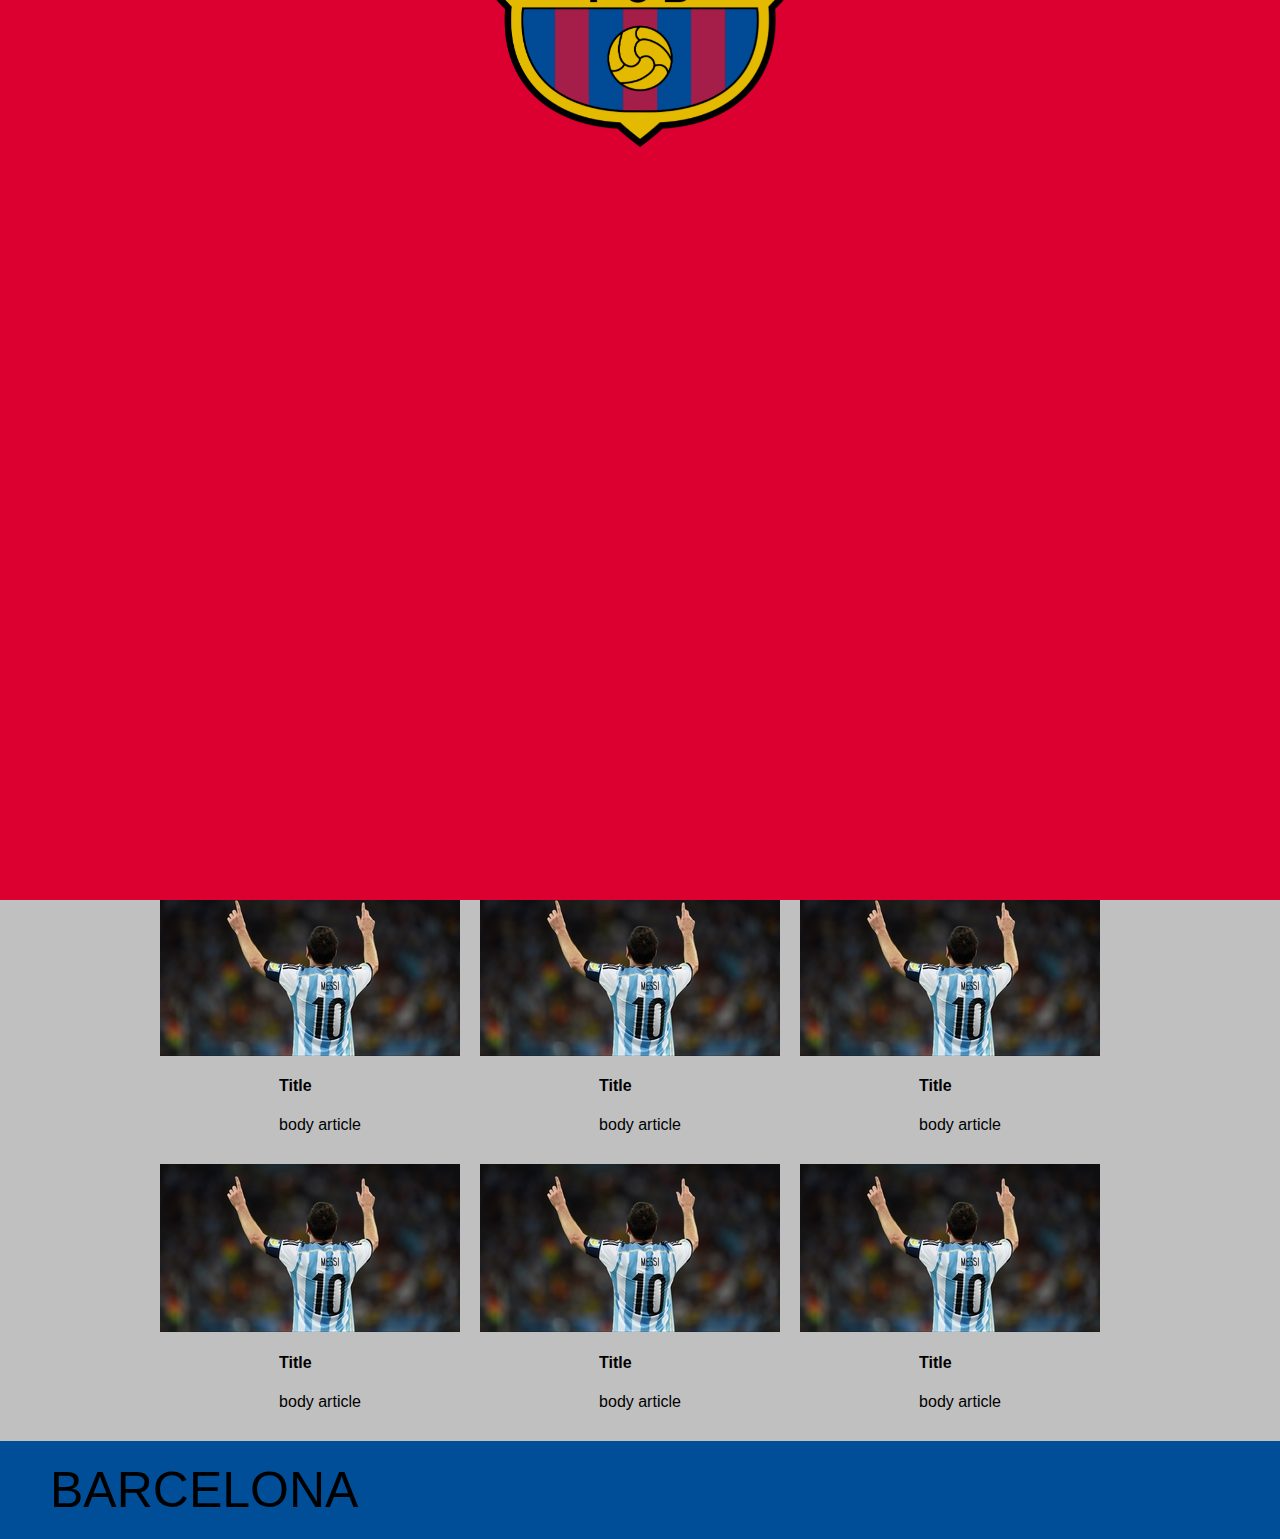
<file: index.html>
<html>
  <head>
    <title>barcelona</title>
    <link rel="stylesheet" href="style/style.css" />
    <link
      rel="stylesheet"
      href="https://use.fontawesome.com/releases/v5.6.3/css/all.css"
      integrity="sha384-UHRtZLI+pbxtHCWp1t77Bi1L4ZtiqrqD80Kn4Z8NTSRyMA2Fd33n5dQ8lWUE00s/"
      crossorigin="anonymous"
    />
  </head>
  <body>
    <div class="loader">
      <img src="./image/loader.png" alt="" class="loader__img" />
    </div>
    <header class="header">
      <img class="logo" src="./image/logo.png" alt="" />
      <nav>
        <ul class="menu">
          <li class="item"><a href="index.html">Home</a></li>
          <li class="item"><a href="matches.html">Matches</a></li>
          <li class="item"><a href="about.html">About us</a></li>
          <li class="item"><a href="news.html">News</a></li>
          <li class="item"><a href="funs.html">Funs</a></li>
          <li class="item"><a href="admin.html">Admin</a></li>
        </ul>
      </nav>
    </header>
    <main>
      <section class="banner">
        <img src="./image/banner.jpg" alt="" />
        <div class="team-name">fc barcelona</div>
      </section>
      <section class="d-flex flex-column align-items-center">
        <h2>Latest News</h2>
        <div class="articles d-flex">
          <div class="article d-flex flex-column align-items-center">
            <img class="article-image" src="./image/article.jpg" alt="" />
            <div class="right-side">
              <h4>Title</h4>
              <div>body article</div>
            </div>
          </div>
          <div class="article d-flex flex-column align-items-center">
            <img class="article-image" src="./image/article.jpg" alt="" />
            <div class="right-side">
              <h4>Title</h4>
              <div>body article</div>
            </div>
          </div>
          <div class="article d-flex flex-column align-items-center">
            <img class="article-image" src="./image/article.jpg" alt="" />
            <div class="right-side">
              <h4>Title</h4>
              <div>body article</div>
            </div>
          </div>
          <div class="article d-flex flex-column align-items-center">
            <img class="article-image" src="./image/article.jpg" alt="" />
            <div class="right-side">
              <h4>Title</h4>
              <div>body article</div>
            </div>
          </div>
          <div class="article d-flex flex-column align-items-center">
            <img class="article-image" src="./image/article.jpg" alt="" />
            <div class="right-side">
              <h4>Title</h4>
              <div>body article</div>
            </div>
          </div>
          <div class="article d-flex flex-column align-items-center">
            <img class="article-image" src="./image/article.jpg" alt="" />
            <div class="right-side">
              <h4>Title</h4>
              <div>body article</div>
            </div>
          </div>
        </div>
      </section>
    </main>
    <footer class="footer">
      <div class="footer-text">Barcelona</div>
      <div class="social-links d-flex">
        <div class="link"><i class="fab fa-instagram"></i></div>
        <div class="link"><i class="fab fa-facebook"></i></div>
        <div class="link"><i class="fab fa-twitter-square"></i></div>
        <div class="link"><i class="fab fa-vk"></i></div>
      </div>
    </footer>
    <script
      src="https://code.jquery.com/jquery-3.3.1.min.js"
      integrity="sha256-FgpCb/KJQlLNfOu91ta32o/NMZxltwRo8QtmkMRdAu8="
      crossorigin="anonymous"
    ></script>
    <script src="./script/script.js"></script>
  </body>
</html>
</file>
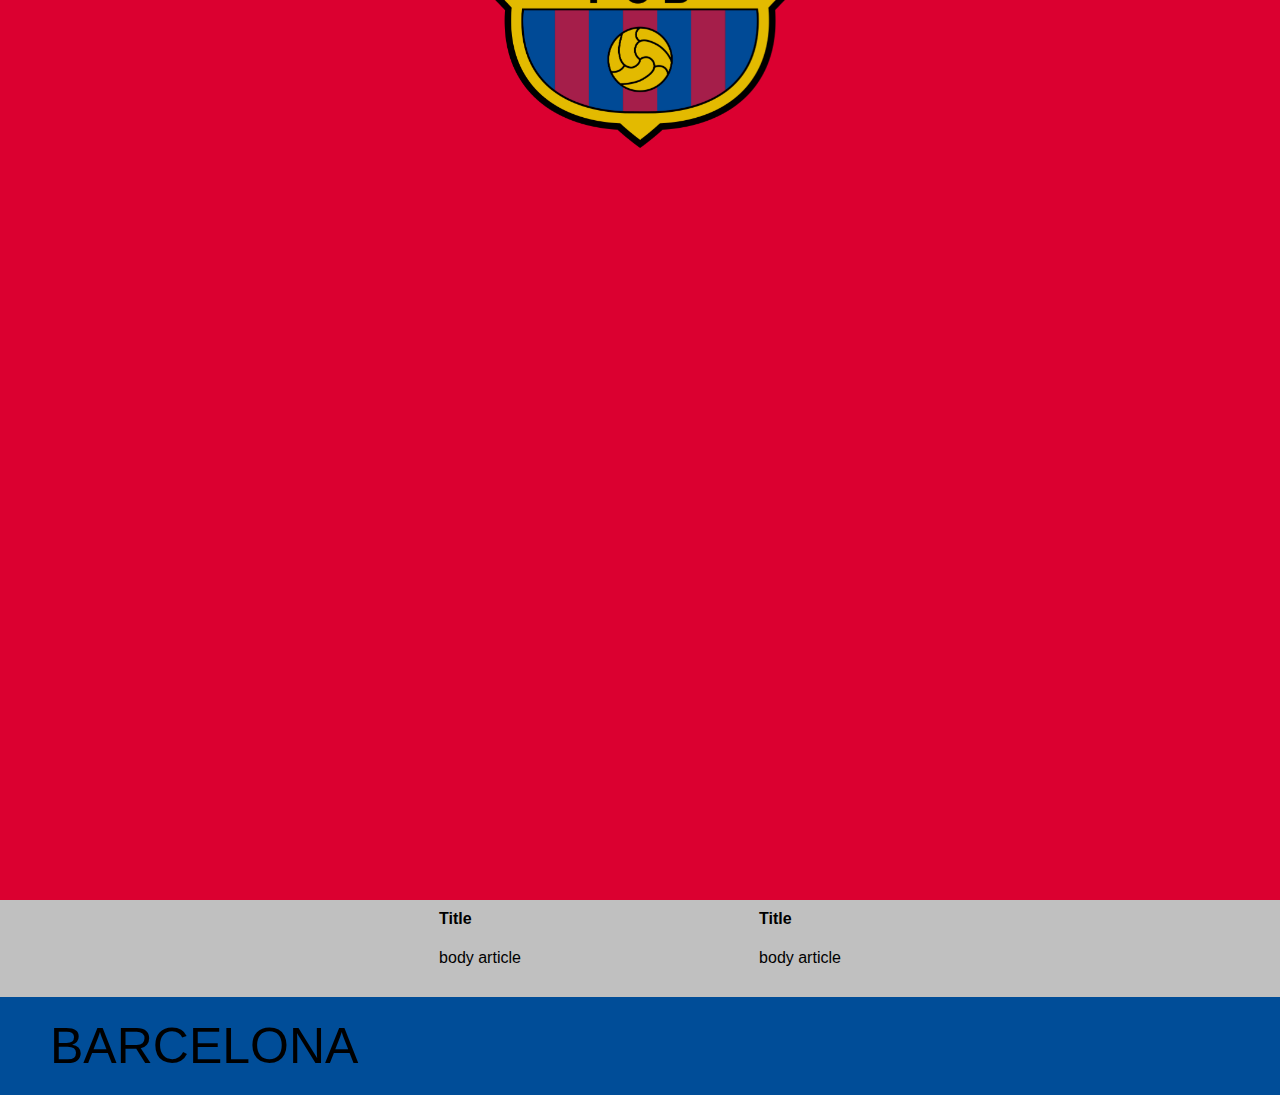
<file: news.html>
<html>
  <head>
    <title>barcelona</title>
    <link rel="stylesheet" href="style/style.css" />
    <link
      rel="stylesheet"
      href="https://use.fontawesome.com/releases/v5.6.3/css/all.css"
      integrity="sha384-UHRtZLI+pbxtHCWp1t77Bi1L4ZtiqrqD80Kn4Z8NTSRyMA2Fd33n5dQ8lWUE00s/"
      crossorigin="anonymous"
    />
  </head>
  <body>
    <div class="loader">
      <img src="./image/loader.png" alt="" class="loader__img" />
    </div>
    <header class="header">
      <img class="logo" src="./image/logo.png" alt="" />
      <nav>
        <ul class="menu">
          <li class="item"><a href="index.html">Home</a></li>
          <li class="item"><a href="matches.html">Matches</a></li>
          <li class="item"><a href="about.html">About us</a></li>
          <li class="item"><a href="news.html">News</a></li>
          <li class="item"><a href="funs.html">Funs</a></li>
          <li class="item"><a href="admin.html">Admin</a></li>
        </ul>
      </nav>
    </header>
    <main>
      <section class="d-flex flex-column align-items-center">
        <h2>News</h2>
        <div class="articles d-flex">
          <div class="article d-flex flex-column align-items-center">
            <img class="article-image" src="./image/article.jpg" alt="" />
            <div class="right-side">
              <h4>Title</h4>
              <div>body article</div>
            </div>
          </div>
          <div class="article d-flex flex-column align-items-center">
            <img class="article-image" src="./image/article.jpg" alt="" />
            <div class="right-side">
              <h4>Title</h4>
              <div>body article</div>
            </div>
          </div>
          <div class="article d-flex flex-column align-items-center">
            <img class="article-image" src="./image/article.jpg" alt="" />
            <div class="right-side">
              <h4>Title</h4>
              <div>body article</div>
            </div>
          </div>
          <div class="article d-flex flex-column align-items-center">
            <img class="article-image" src="./image/article.jpg" alt="" />
            <div class="right-side">
              <h4>Title</h4>
              <div>body article</div>
            </div>
          </div>
          <div class="article d-flex flex-column align-items-center">
            <img class="article-image" src="./image/article.jpg" alt="" />
            <div class="right-side">
              <h4>Title</h4>
              <div>body article</div>
            </div>
          </div>
          <div class="article d-flex flex-column align-items-center">
            <img class="article-image" src="./image/article.jpg" alt="" />
            <div class="right-side">
              <h4>Title</h4>
              <div>body article</div>
            </div>
          </div>
          <div class="article d-flex flex-column align-items-center">
            <img class="article-image" src="./image/article.jpg" alt="" />
            <div class="right-side">
              <h4>Title</h4>
              <div>body article</div>
            </div>
          </div>
          <div class="article d-flex flex-column align-items-center">
            <img class="article-image" src="./image/article.jpg" alt="" />
            <div class="right-side">
              <h4>Title</h4>
              <div>body article</div>
            </div>
          </div>
        </div>
      </section>
    </main>
    <footer class="footer">
      <div class="footer-text">Barcelona</div>
      <div class="social-links d-flex">
        <div class="link"><i class="fab fa-instagram"></i></div>
        <div class="link"><i class="fab fa-facebook"></i></div>
        <div class="link"><i class="fab fa-twitter-square"></i></div>
        <div class="link"><i class="fab fa-vk"></i></div>
      </div>
    </footer>
    <script
      src="https://code.jquery.com/jquery-3.3.1.min.js"
      integrity="sha256-FgpCb/KJQlLNfOu91ta32o/NMZxltwRo8QtmkMRdAu8="
      crossorigin="anonymous"
    ></script>
    <script src="./script/script.js"></script>
  </body>
</html>
</file>
<file: style/style.css>
body {
  padding: 0;
  margin: 0;
  font-family: Arial;
  background: silver;
}

.logo {
  width: 80px;
  margin-right: 100px;
}

.menu {
  display: flex;
  list-style: none;
  padding: 0;
}

.menu .item a {
  padding: 5px 15px;
  border: 1px solid black;
  margin-right: 20px;
  border-radius: 3px;
  cursor: pointer;
  color: black;
  text-decoration: none;
}

.menu .item a:hover {
  background: black;
  color: white;
}

.header {
  display: flex;
  align-items: center;
  padding: 10px 50px;
  background: #a50044;
}

.d-flex {
  display: flex;
}

.align-items-center {
  align-items: center;
}

.flex-column {
  flex-direction: column;
}

.articles {
  width: 100%;
  padding: 0 100px;
  box-sizing: border-box;
  flex-wrap: wrap;
  justify-content: center;
}

.article {
  margin-bottom: 30px;
}

.article-image {
  width: 300px;
  margin-right: 20px;
}

.banner {
  width: 100%;
  position: relative;
}

.banner img {
  width: 100%;
}

.team-name {
  position: absolute;
  top: 30px;
  left: 50%;
  transform: translateX(-50%);
  font-size: 50px;
  text-transform: uppercase;
  color: white;
}

.footer {
  display: flex;
  justify-content: space-between;
  padding: 20px 50px;
  align-items: center;
  background: #004d98;
}

.footer-text {
  font-size: 50px;
  text-transform: uppercase;
  color: black;
}

.link {
  font-size: 20px;
  margin: 0 10px;
}

.loader {
  position: fixed;
  top: 0;
  bottom: 0;
  right: 0;
  left: 0;
  display: flex;
  align-items: center;
  justify-content: center;
  background: #db0030;
  opacity: 1;
  z-index: 1000;
}

.loader__img {
  width: 300px;
  position: relative;
  top: -530px;
}
</file>
